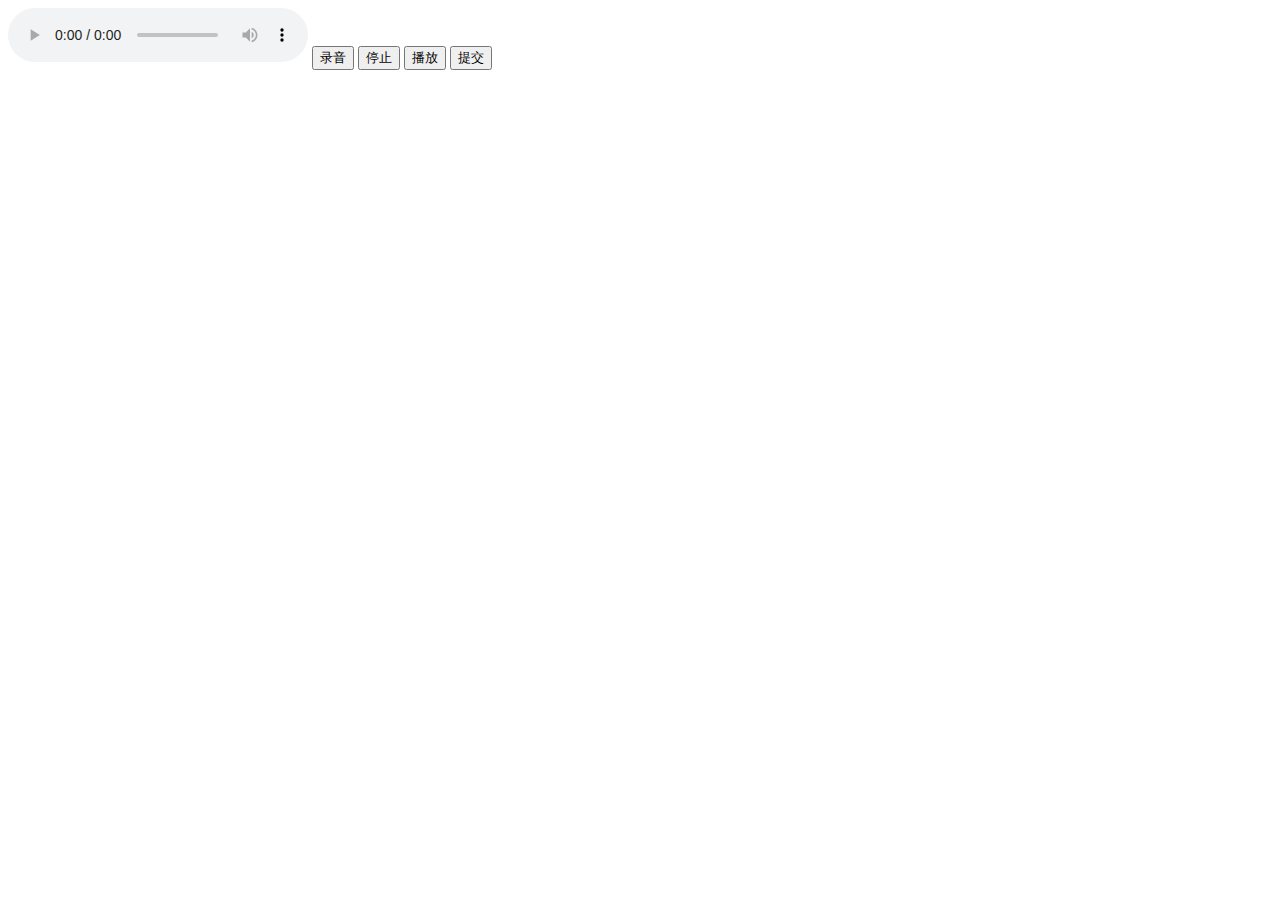
<file: src/main/resources/static/public/index.html>
﻿<!DOCTYPE html>
<html xmlns="http://www.w3.org/1999/xhtml">
<head>
    <meta http-equiv="Content-Type" content="text/html; charset=utf-8" />
    <title></title>
</head>
<body>
    <div>
        <audio controls autoplay></audio>
        <input onclick="startRecording()" type="button" value="录音" />
        <input onclick="stopRecording()" type="button" value="停止" />
        <input onclick="playRecording()" type="button" value="播放" />
        <input onclick="uploadAudio()" type="button" value="提交" />
    </div>

    <script type="text/javascript" src="HZRecorder.js"></script>


    <script>

        var recorder;
        var audio = document.querySelector('audio');
        function startRecording() {
            HZRecorder.get(function (rec) {
                recorder = rec;
                recorder.start();
            });
        }

        function stopRecording() {
            recorder.stop();
        }

        function playRecording() {
            recorder.play(audio);
        }

        function uploadAudio() {
            recorder.upload("Handler1.ashx", function (state, e) {
                switch (state) {
                    case 'uploading':
                        //var percentComplete = Math.round(e.loaded * 100 / e.total) + '%';
                        break;
                    case 'ok':
                        //alert(e.target.responseText);
                        alert("上传成功");
                        break;
                    case 'error':
                        alert("上传失败");
                        break;
                    case 'cancel':
                        alert("上传被取消");
                        break;
                }
            });
        }

    </script>

</body>
</html>
</file>
